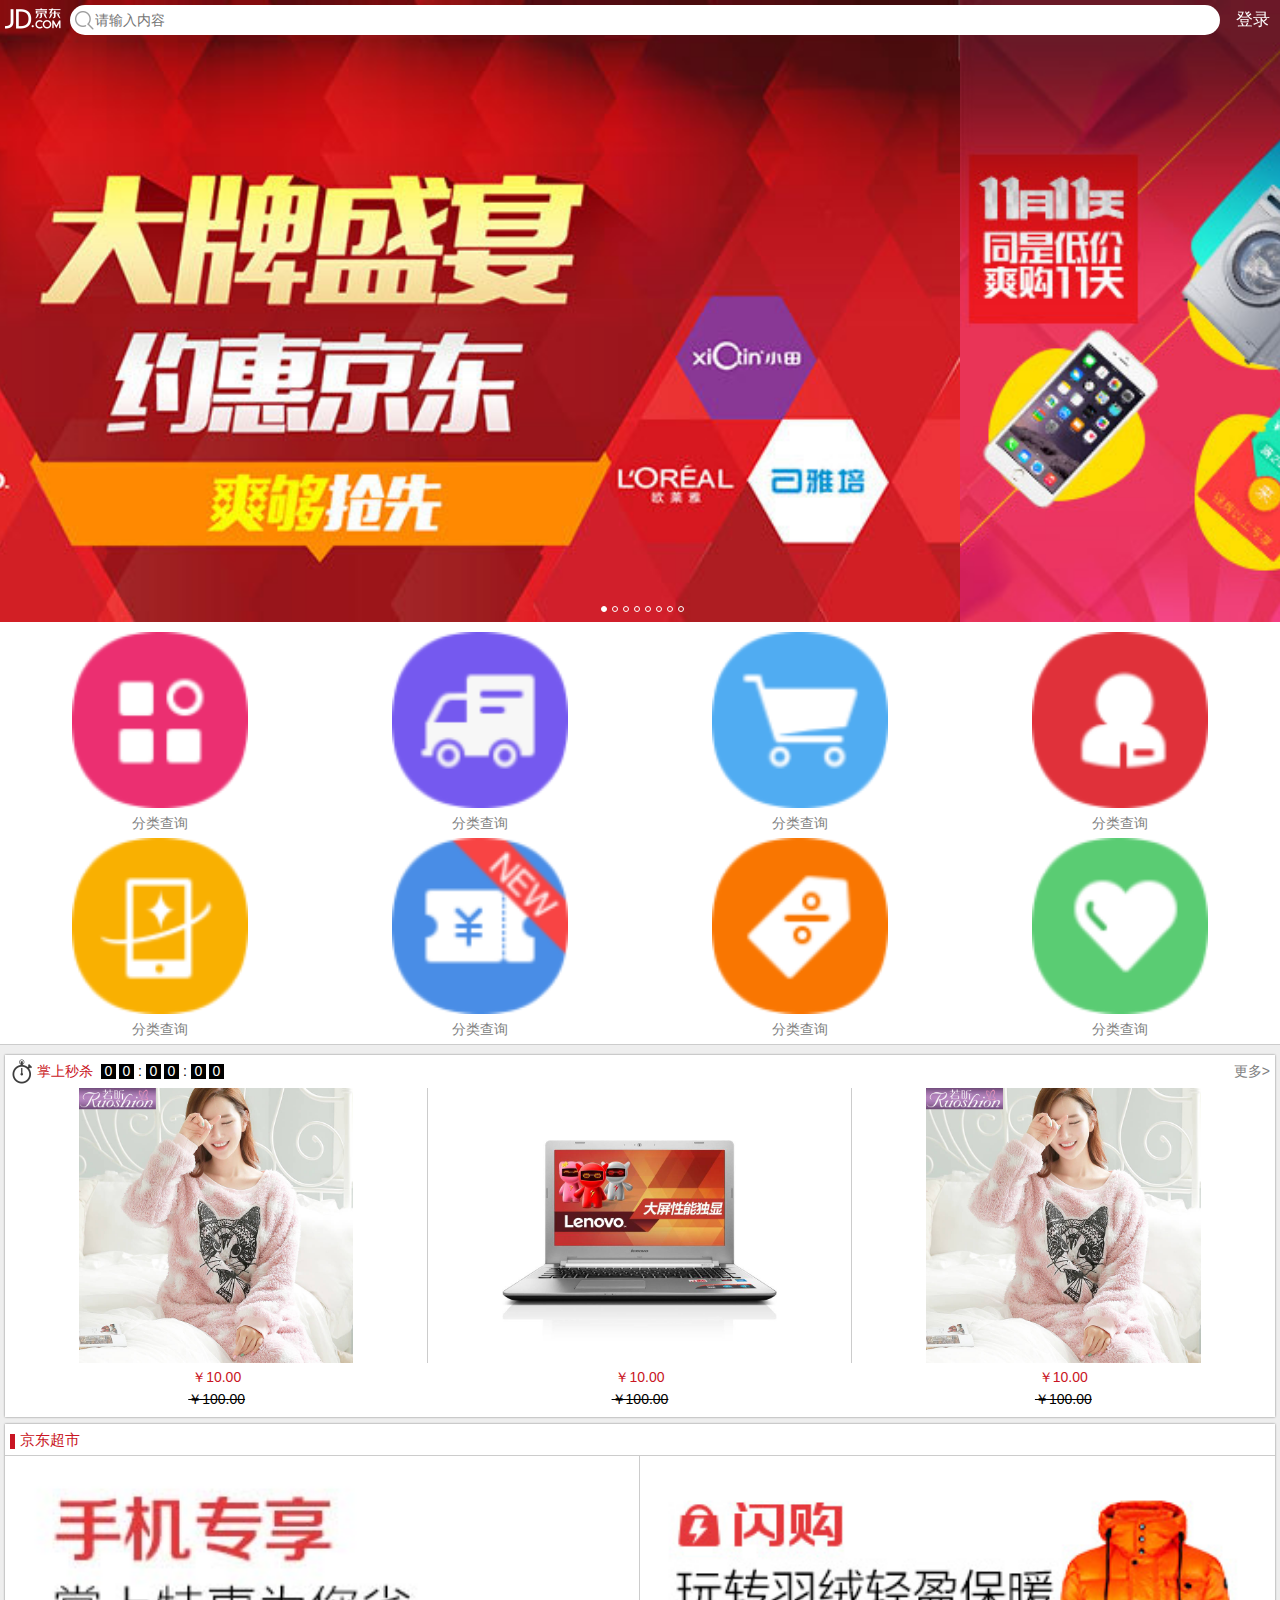
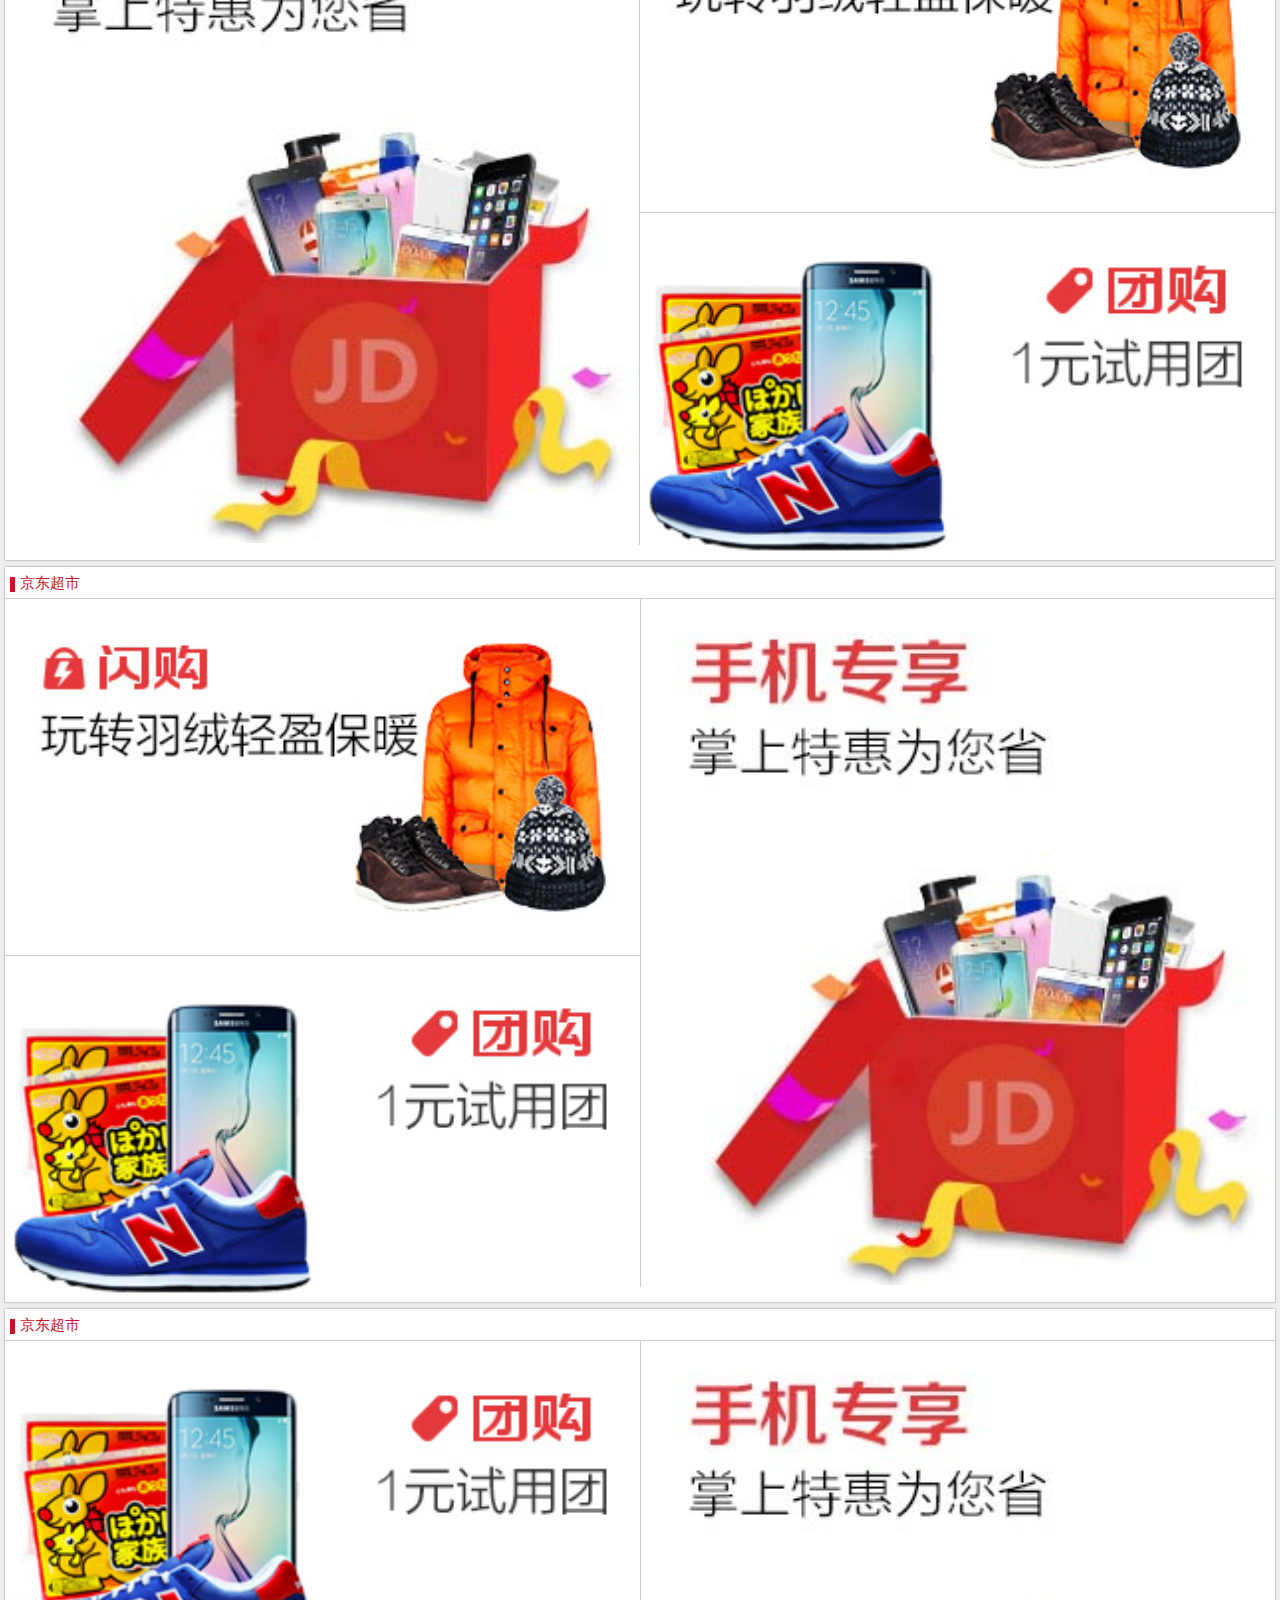
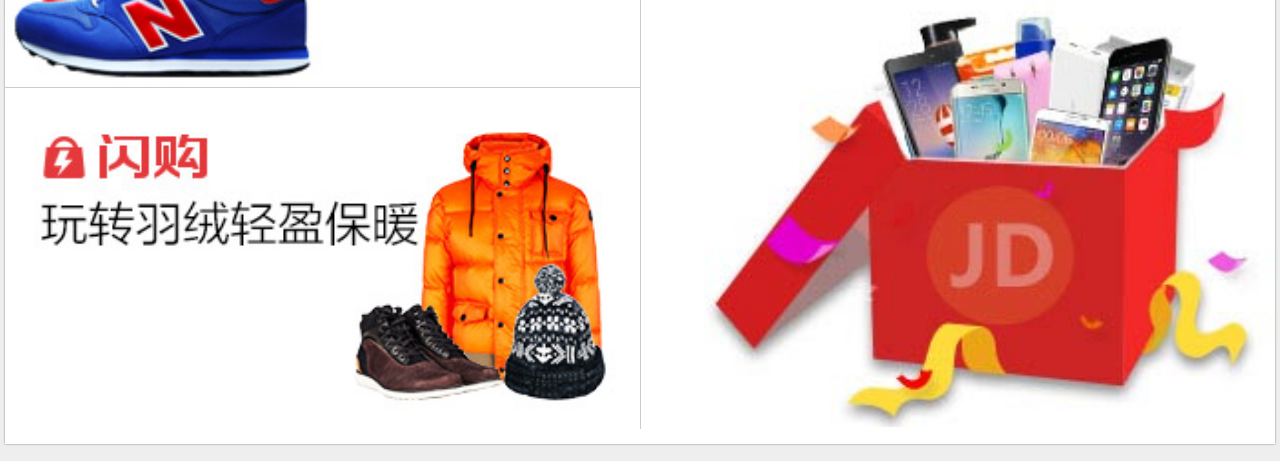
<file: index.html>
<!DOCTYPE html>
<html lang="en">
<head>
	<meta charset="UTF-8">
	<title>京东移动web第二遍</title>
	<meta name="viewport" content="width=device-width, user-scalable=no, initial-scale=1.0, maximum-scale=1.0, minimum-scale=1.0">
	<link rel="stylesheet" type="text/css" href="css/base.css">
	<link rel="stylesheet" type="text/css" href="css/index.css">
	<script type="text/javascript" src="js/myIndex.js"></script>
</head>
<body>
	<!-- 最外面的容器盒子 -->
	<div class="jd_container">
		<!-- 顶部通栏 -->
		<div class="container_header">
			<a href="javascript:;" class="header_logo"></a>
			<span class="header_glass"></span>
			<input type="search" class="header_search" placeholder="请输入内容">
			<a href="javascript:;" class="header_login">登录</a>
		</div>
		<!-- 顶部轮播图 -->
		<div class="container_slider">
			<ul class="slider_img clearfix">
				<li><a href="#"><img src="images/l8.jpg" alt=""></a></li>
				<li><a href="#"><img src="images/l1.jpg" alt=""></a></li>
				<li><a href="#"><img src="images/l2.jpg" alt=""></a></li>
				<li><a href="#"><img src="images/l3.jpg" alt=""></a></li>
				<li><a href="#"><img src="images/l4.jpg" alt=""></a></li>
				<li><a href="#"><img src="images/l5.jpg" alt=""></a></li>
				<li><a href="#"><img src="images/l6.jpg" alt=""></a></li>
				<li><a href="#"><img src="images/l7.jpg" alt=""></a></li>
				<li><a href="#"><img src="images/l8.jpg" alt=""></a></li>
				<li><a href="#"><img src="images/l1.jpg" alt=""></a></li>
			</ul>
			<ul class="slider_index">
				<li class="current"></li>
				<li></li>
				<li></li>
				<li></li>
				<li></li>
				<li></li>
				<li></li>
				<li></li>
			</ul>
		</div>
		<!-- 导航部分 -->
		<div class="container_nav">
			<ul class="clearfix">
				<li>
					<a href="#"><img src="images/nav0.png" alt=""></a>
					<p>分类查询</p>
				</li>
				<li>
					<a href="#"><img src="images/nav1.png" alt=""></a>
					<p>分类查询</p>
				</li>
				<li>
					<a href="#"><img src="images/nav2.png" alt=""></a>
					<p>分类查询</p>
				</li>
				<li>
					<a href="#"><img src="images/nav3.png" alt=""></a>
					<p>分类查询</p>
				</li>
				<li>
					<a href="#"><img src="images/nav4.png" alt=""></a>
					<p>分类查询</p>
				</li>
				<li>
					<a href="#"><img src="images/nav5.png" alt=""></a>
					<p>分类查询</p>
				</li>
				<li>
					<a href="#"><img src="images/nav6.png" alt=""></a>
					<p>分类查询</p>
				</li>
				<li>
					<a href="#"><img src="images/nav7.png" alt=""></a>
					<p>分类查询</p>
				</li>
			</ul>
		</div>
		<!-- 主体部分 -->
		<div class="container_main">
			<div class="main_content">
				<div class="main_content_top clearfix">
					<div class="main_content_top_left clearfix f_l">
						<span></span>
						<p>掌上秒杀</p>
						<ul class="clearfix">
							<li>0</li>
							<li>0</li>
							<li>:</li>
							<li>0</li>
							<li>0</li>
							<li>:</li>
							<li>0</li>
							<li>0</li>
						</ul>
					</div>
					<div class="main_content_top_right f_r">
						<a href="#">更多&gt;</a>
					</div>
				</div>
				<div class="main_content_bottom">
					<ul class="clearfix">
						<li>
							<a href="#"><img src="images/detail01.jpg" alt=""></a>
							<p>￥10.00</p>
							<p>￥100.00</p>
						</li>
						<li>
							<a href="#"><img src="images/detail02.jpg" alt=""></a>
							<p>￥10.00</p>
							<p>￥100.00</p>
						</li>
						<li>
							<a href="#"><img src="images/detail01.jpg" alt=""></a>
							<p>￥10.00</p>
							<p>￥100.00</p>
						</li>
					</ul>
				</div>
			</div>
			<div class="main_content">
				<div class="main_content_top clearfix">
					<span>京东超市</span>
				</div>
				<div class="main_content_bottom">
					<ul class="clearfix">
						<li class="f_l b_r"><a href="#"><img src="images/cp1.jpg" alt=""></a></li>
						<li class="f_r b_b"><a href="#"><img src="images/cp2.jpg" alt=""></a></li>
						<li class="f_r"><a href="#"><img src="images/cp3.jpg" alt=""></a></li>
					</ul>
				</div>
			</div>
			<div class="main_content">
				<div class="main_content_top clearfix">
					<span>京东超市</span>
				</div>
				<div class="main_content_bottom">
					<ul class="clearfix">
						<li class="f_r b_l"><a href="#"><img src="images/cp1.jpg" alt=""></a></li>
						<li class="f_l b_b"><a href="#"><img src="images/cp2.jpg" alt=""></a></li>
						<li class="f_l"><a href="#"><img src="images/cp3.jpg" alt=""></a></li>
					</ul>
				</div>
			</div>
			<div class="main_content">
				<div class="main_content_top clearfix">
					<span>京东超市</span>
				</div>
				<div class="main_content_bottom">
					<ul class="clearfix">
						<li class="f_r b_l"><a href="#"><img src="images/cp1.jpg" alt=""></a></li>
						<li class="f_l"><a href="#"><img src="images/cp3.jpg" alt=""></a></li>
						<li class="f_l b_t"><a href="#"><img src="images/cp2.jpg" alt=""></a></li>
					</ul>
				</div>
			</div>
		</div>
	</div>
</body>
</html>
</file>
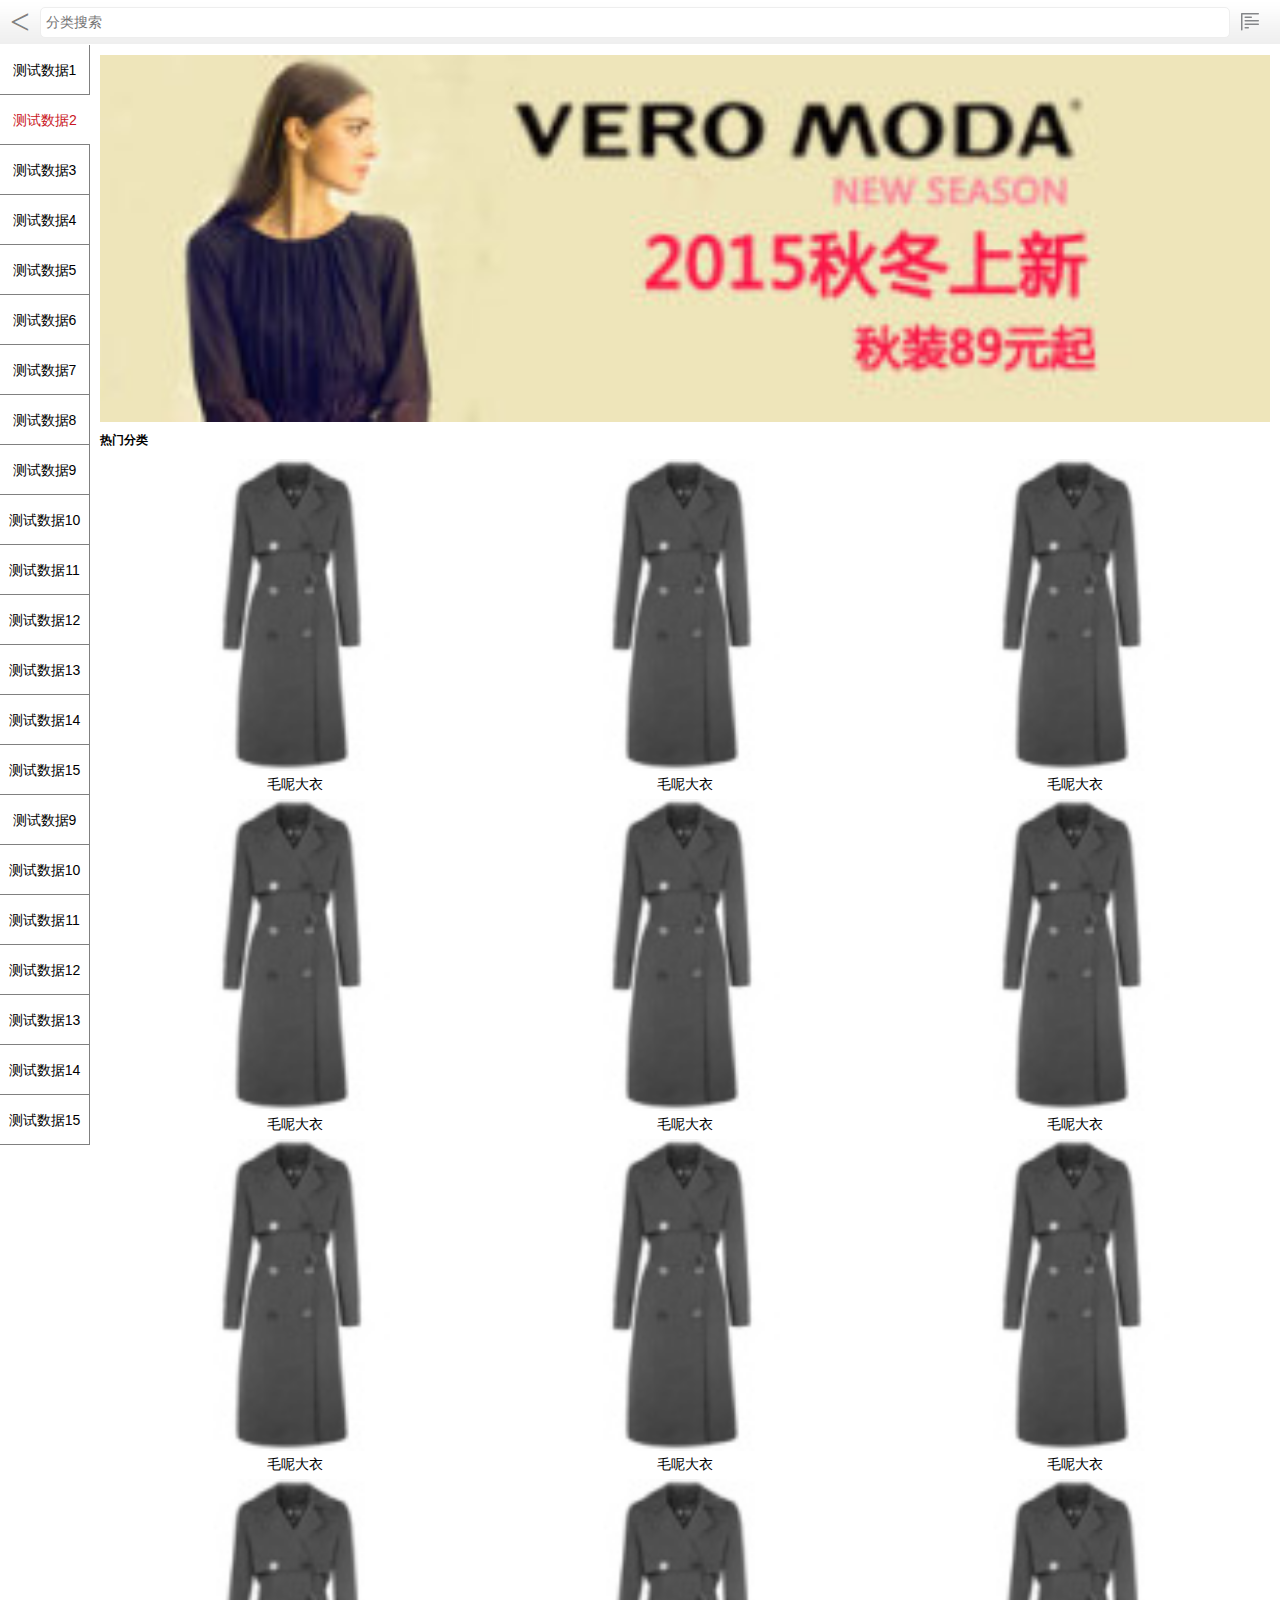
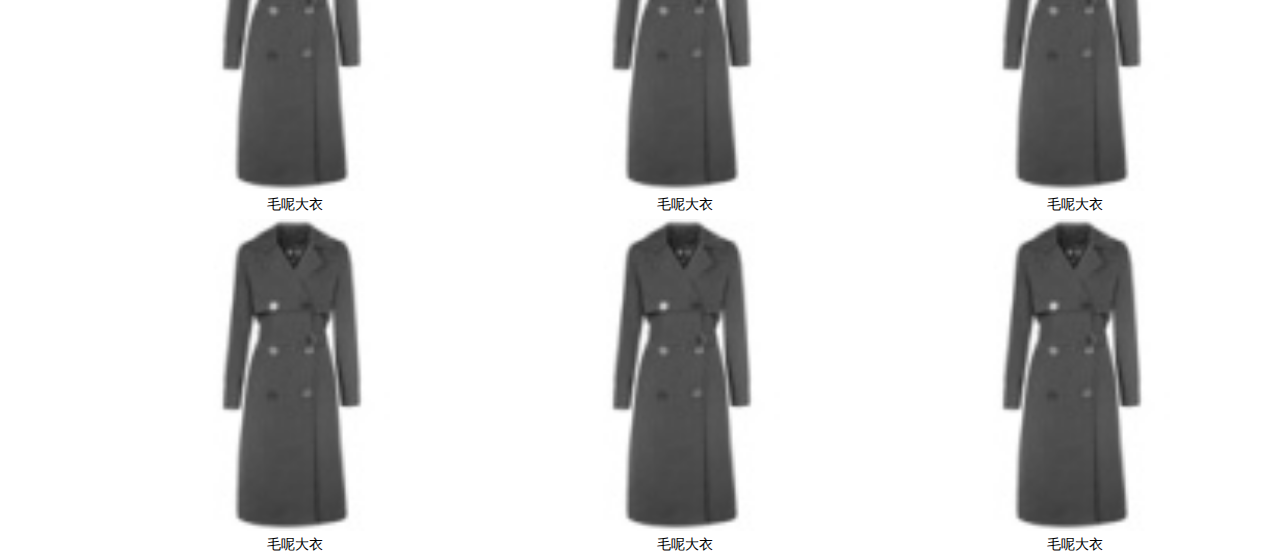
<file: list.html>
<!DOCTYPE html>
<html lang="en">
<head>
	<meta charset="UTF-8">
	<title>商品列表</title>
	<meta name="viewport" content="width=device-width, user-scalable=no, 
	initial-scale=1.0, maximum-scale=1.0, minimum-scale=1.0">
	<link rel="stylesheet" type="text/css" href="css/base.css">
	<link rel="stylesheet" type="text/css" href="css/list.css">
	<script type="text/javascript" src="js/myList.js"></script>
</head>
<body>
	<!-- 最外面的容器盒子 -->
	<div class="list_container">
		<!-- 顶部通栏 -->
		<div class="container_header">
			<a href="#">&lt;</a>
			<input type="search" name="" placeholder="分类搜索">
			<a href="#"></a>
		</div>
		<!-- 主体部分 -->
		<div class="container_main">
			<!-- 主体部分左侧 -->
			<div class="container_main_left f_l">
				<ul>
					<li><a href="#">测试数据1</a></li>
					<li class="current"><a href="#">测试数据2</a></li>
					<li><a href="#">测试数据3</a></li>
					<li><a href="#">测试数据4</a></li>
					<li><a href="#">测试数据5</a></li>
					<li><a href="#">测试数据6</a></li>
					<li><a href="#">测试数据7</a></li>
					<li><a href="#">测试数据8</a></li>
					<li><a href="#">测试数据9</a></li>
					<li><a href="#">测试数据10</a></li>
					<li><a href="#">测试数据11</a></li>
					<li><a href="#">测试数据12</a></li>
					<li><a href="#">测试数据13</a></li>
					<li><a href="#">测试数据14</a></li>
					<li><a href="#">测试数据15</a></li>
					<li><a href="#">测试数据9</a></li>
					<li><a href="#">测试数据10</a></li>
					<li><a href="#">测试数据11</a></li>
					<li><a href="#">测试数据12</a></li>
					<li><a href="#">测试数据13</a></li>
					<li><a href="#">测试数据14</a></li>
					<li><a href="#">测试数据15</a></li>
				</ul>
			</div>
			<!-- 主体部分右侧 -->
			<div class="container_main_right">
				<a href="#"><img src="images/banner_1.jpg" alt=""></a>
				<h2>热门分类</h2>
				<ul>
					<li>
						<a href="#"><img src="images/nv-fy.jpg" alt=""></a>
						<span>毛呢大衣</span>
					</li>
					<li>
						<a href="#"><img src="images/nv-fy.jpg" alt=""></a>
						<span>毛呢大衣</span>
					</li>
					<li>
						<a href="#"><img src="images/nv-fy.jpg" alt=""></a>
						<span>毛呢大衣</span>
					</li>
					<li>
						<a href="#"><img src="images/nv-fy.jpg" alt=""></a>
						<span>毛呢大衣</span>
					</li>
					<li>
						<a href="#"><img src="images/nv-fy.jpg" alt=""></a>
						<span>毛呢大衣</span>
					</li>
					<li>
						<a href="#"><img src="images/nv-fy.jpg" alt=""></a>
						<span>毛呢大衣</span>
					</li>
					<li>
						<a href="#"><img src="images/nv-fy.jpg" alt=""></a>
						<span>毛呢大衣</span>
					</li>
					<li>
						<a href="#"><img src="images/nv-fy.jpg" alt=""></a>
						<span>毛呢大衣</span>
					</li>
					<li>
						<a href="#"><img src="images/nv-fy.jpg" alt=""></a>
						<span>毛呢大衣</span>
					</li>
					<li>
						<a href="#"><img src="images/nv-fy.jpg" alt=""></a>
						<span>毛呢大衣</span>
					</li>
					<li>
						<a href="#"><img src="images/nv-fy.jpg" alt=""></a>
						<span>毛呢大衣</span>
					</li>
					<li>
						<a href="#"><img src="images/nv-fy.jpg" alt=""></a>
						<span>毛呢大衣</span>
					</li>
					<li>
						<a href="#"><img src="images/nv-fy.jpg" alt=""></a>
						<span>毛呢大衣</span>
					</li>
					<li>
						<a href="#"><img src="images/nv-fy.jpg" alt=""></a>
						<span>毛呢大衣</span>
					</li>
					<li>
						<a href="#"><img src="images/nv-fy.jpg" alt=""></a>
						<span>毛呢大衣</span>
					</li>
				</ul>
			</div>
		</div>
	</div>
</body>
</html>
</file>
<file: css/base.css>
/*通用样式*/
* {
  margin: 0;
  padding: 0;
  font-size: 14px;
  box-sizing: border-box;
  -webkit-box-sizing: border-box;
  /*设置手指点击高亮显示，这里设置为透明*/
  -webkit-tap-highlight-color: transparent;
  font-family: "microsoft yahei", sans-serif;
}
a {
  text-decoration: none;
}
li {
  list-style: none;
}
/*清除input的默认样式*/
input {
  border: 0;
  -webkit-appearance: none;
}
img {
  display: block;
}
/*浮动*/
.f_l {
  float: left!important;
}
.f_r {
  float: right!important;
}
/*清除浮动*/
.clearfix::before,
.clearfix::after {
  content: "";
  display: table;
}
.clearfix::after {
  clear: both;
}
/*边框*/
.b_t {
  border-top: 1px solid #ccc;
}
.b_r {
  border-right: 1px solid #ccc;
}
.b_b {
  border-bottom: 1px solid #ccc;
}
.b_l {
  border-left: 1px solid #ccc;
}
</file>
<file: css/index.css>
/*京东红样式*/
.jd_container {
  /*最外面的容器盒子*/
  width: 100%;
  min-height: 800px;
  background-color: #eee;
}
.jd_container .container_header {
  /*顶部通栏*/
  width: 100%;
  height: 40px;
  z-index: 9999;
  position: fixed;
  line-height: 40px;
  background-color: #c91523;
  padding: 0px 60px 0px 70px;
}
.jd_container .container_header .header_logo {
  top: 2px;
  left: 5px;
  width: 60px;
  height: 36px;
  position: absolute;
  background: url("../images/sprites.png") no-repeat 0px -103px;
  background-size: 200px 200px;
}
.jd_container .container_header .header_glass {
  top: 10px;
  left: 75px;
  width: 20px;
  height: 20px;
  position: absolute;
  background: url("../images/sprites.png") no-repeat -60px -109px;
  background-size: 200px 200px;
}
.jd_container .container_header .header_search {
  width: 100%;
  height: 30px;
  margin-top: 5px;
  padding-left: 25px;
  border-radius: 15px;
}
.jd_container .container_header .header_login {
  top: 0px;
  right: 10px;
  color: #fff;
  font-size: 17px;
  position: absolute;
}
.jd_container .container_slider {
  /*顶部轮播图*/
  width: 100%;
  overflow: hidden;
  position: relative;
}
.jd_container .container_slider .slider_img {
  width: 1000%;
  transform: translateX(-320px);
}
.jd_container .container_slider .slider_img li {
  width: 10%;
  float: left;
}
.jd_container .container_slider .slider_img li a {
  width: 100%;
  display: block;
}
.jd_container .container_slider .slider_img li a img {
  width: 100%;
}
.jd_container .container_slider .slider_index {
  left: 50%;
  bottom: 10px;
  margin-left: -44px;
  position: absolute;
}
.jd_container .container_slider .slider_index li {
  width: 6px;
  height: 6px;
  float: left;
  margin-left: 5px;
  border-radius: 50%;
  border: 1px solid #fff;
}
.jd_container .container_slider .slider_index li.current {
  background-color: #fff;
}
.jd_container .container_nav {
  /*导航*/
  width: 100%;
  padding-top: 10px;
  background-color: #fff;
  border-bottom: 1px solid #ccc;
}
.jd_container .container_nav ul {
  width: 100%;
}
.jd_container .container_nav ul li {
  width: 25%;
  float: left;
  text-align: center;
}
.jd_container .container_nav ul li a {
  width: 100%;
  display: block;
}
.jd_container .container_nav ul li a img {
  width: 55%;
  margin: 0px auto;
}
.jd_container .container_nav ul li p {
  color: gray;
  line-height: 30px;
}
.jd_container .container_main {
  /*主体部分*/
  width: 100%;
  padding: 10px 5px;
}
.jd_container .container_main .main_content {
  width: 100%;
  min-height: 150px;
  margin-bottom: 7px;
  background-color: #fff;
  box-shadow: 0px 0px 2px gray;
}
.jd_container .container_main .main_content:nth-child(n+2) {
  /*主体部分除第一块特殊样式*/
}
.jd_container .container_main .main_content:nth-child(n+2) .main_content_top {
  border-bottom: 1px solid #ccc;
}
.jd_container .container_main .main_content:nth-child(n+2) .main_content_top span {
  color: #c91523;
  font-size: 15px;
  margin-left: 15px;
  position: relative;
}
.jd_container .container_main .main_content:nth-child(n+2) .main_content_top span::before {
  content: "";
  width: 5px;
  height: 15px;
  top: 3px;
  left: -10px;
  margin-right: ;
  background-color: #c91523;
  position: absolute;
}
.jd_container .container_main .main_content:nth-child(n+2) .main_content_bottom ul li {
  width: 50%;
}
.jd_container .container_main .main_content:nth-child(n+2) .main_content_bottom ul li a {
  border-right: none;
}
.jd_container .container_main .main_content:nth-child(n+2) .main_content_bottom ul li a img {
  width: 100%;
}
.jd_container .container_main .main_content .main_content_top {
  width: 100%;
  height: 32px;
  line-height: 32px;
}
.jd_container .container_main .main_content .main_content_top .main_content_top_left {
  height: 100%;
  margin-left: 7px;
}
.jd_container .container_main .main_content .main_content_top .main_content_top_left span {
  float: left;
  width: 20px;
  height: 25px;
  margin: 3.5px 5px 3.5px 0px;
  background: url("../images/seckill-icon.png") no-repeat;
  background-size: 20px 25px;
}
.jd_container .container_main .main_content .main_content_top .main_content_top_left p {
  float: left;
  color: #c91523;
}
.jd_container .container_main .main_content .main_content_top .main_content_top_left ul {
  float: left;
  margin: 8.5px 0px 0px 5px;
}
.jd_container .container_main .main_content .main_content_top .main_content_top_left ul li {
  color: #fff;
  float: left;
  width: 15px;
  height: 15px;
  margin-left: 3px;
  line-height: 15px;
  text-align: center;
  background-color: #000;
}
.jd_container .container_main .main_content .main_content_top .main_content_top_left ul li:nth-child(3n) {
  width: 6px;
  color: #000;
  background-color: #fff;
}
.jd_container .container_main .main_content .main_content_top .main_content_top_right {
  margin-right: 5px;
}
.jd_container .container_main .main_content .main_content_top .main_content_top_right a {
  color: gray;
}
.jd_container .container_main .main_content .main_content_bottom {
  width: 100%;
  height: 100%;
}
.jd_container .container_main .main_content .main_content_bottom ul {
  width: 100%;
}
.jd_container .container_main .main_content .main_content_bottom ul li {
  float: left;
  width: 33.333333%;
  text-align: center;
}
.jd_container .container_main .main_content .main_content_bottom ul li:nth-child(3) a {
  border-right: 0;
}
.jd_container .container_main .main_content .main_content_bottom ul li a {
  width: 100%;
  display: block;
  border-right: 1px solid #ccc;
}
.jd_container .container_main .main_content .main_content_bottom ul li a img {
  width: 65%;
  margin: 1px auto 2px;
}
.jd_container .container_main .main_content .main_content_bottom ul li p {
  line-height: 25px;
}
.jd_container .container_main .main_content .main_content_bottom ul li p:nth-child(2) {
  color: #c91523;
}
.jd_container .container_main .main_content .main_content_bottom ul li p:nth-child(3) {
  margin-top: -3px;
  padding-bottom: 5px;
  text-decoration: line-through;
}
</file>
<file: css/list.css>
html,body {
	height: 100%;
}
body {
	overflow: hidden;
}
/*最外面的容器盒子*/
.list_container {
	width: 100%;
	height: 100%;
}
/*顶部通栏*/
.container_header {
	width: 100%;
	z-index: 999;
	height: 45px;
	line-height: 45px;
	position: relative;
	padding: 0px 50px 0px 40px;
	background: url("../images/header-bg.png") repeat-x;
	background-size: 1px 44px;
}
.container_header a:nth-child(1) {
	left: 10px;
	color: gray;
	font-size: 35px;
	position: absolute;
	font-family: "simsun";
}
.container_header input {
	width: 100%;
	height: 31px;
	padding-left: 5px;
	border-radius: 5px;
	border: 1px solid #eee;
}
.container_header a:nth-child(3) {
	width: 20px;
	height: 20px;
	/*padding: 12px 10px;*/
	top: 12px;
	right: 20px;
	position: absolute;
	background: url("../images/sprites.png") no-repeat -60px 0px/200px 200px;
	/*background-clip: content-box;*/
	/*background-origin: content-box;*/
}
/*主体部分*/
.container_main {
	width: 100%;
	height: 100%;
}
/*主体部分左侧*/
.container_main_left {
	width: 90px;
	height: 100%;
}
.container_main_left ul {
	width: 100%;
}
.container_main_left ul li {
	width: 100%;
	height: 50px;
	line-height: 50px;
	text-align: center;
	border-right: 1px solid gray;
	border-bottom: 1px solid gray;
}
.container_main_left ul li.current {
	border-right: none;
}
.container_main_left ul li.current a {
	color: rgb(201, 21, 35);
}
.container_main_left ul li a {
	color: #000;
	width: 100%;
	height: 100%;
	display: block;
}
/*主体部分右侧*/
.container_main_right {
	width: auto;
	padding: 10px 10px 0px;
	overflow: hidden;
}
.container_main_right a {
	width: 100%;
	display: block;
}
.container_main_right a img {
	width: 100%;
	display: block;
}
.container_main_right h2 {
	margin-top: 10px;
	margin-bottom: 5px;
	font-size: 12px;
}
.container_main_right ul {
	width: 100%;
}
.container_main_right ul li {
	float: left;
	width: 33.33333%;
	text-align: center;
}
.container_main_right ul li a {
	width: 100%;
	display: block;
}
.container_main_right ul li a img {
	width: 80%;
	margin: 5px auto;
	display: block;
}
</file>
